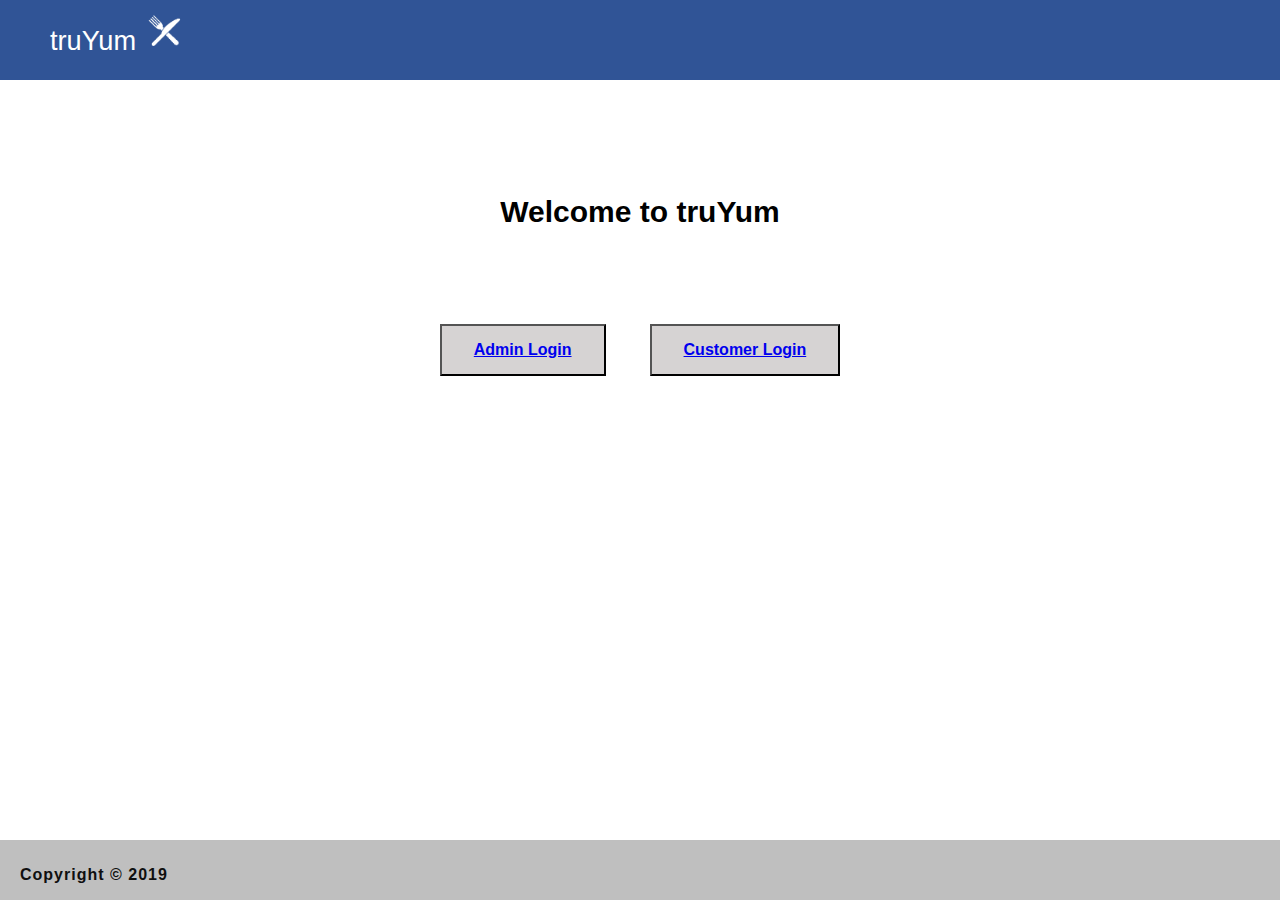
<file: index.html>
<!DOCTYPE html>
<html lang="en">
<head>
    <meta charset="UTF-8">
    <meta name="viewport" content="width=device-width, initial-scale=1.0">
    <title>truYum Login</title>
   <link rel="stylesheet" href="style/login.css">
</head>
<body>
    <header>
        <div class="page-title">
            truYum 
             <img src="images/logo.png" alt="truYum-img">
        </div>   
     </header>
     
    <section>
        <div class="center"></div>
        <h2>Welcome to truYum</h2>
        <button><a href="menu-item-list-admin.html">Admin Login</a></button>
        <button><a href="menu-item-list-customer.html">Customer Login</a></button>
        </div>
    </section>
    <footer>
        <p class="copyright">Copyright &copy; 2019</p>
    </footer>
</body>
</html>
</file>
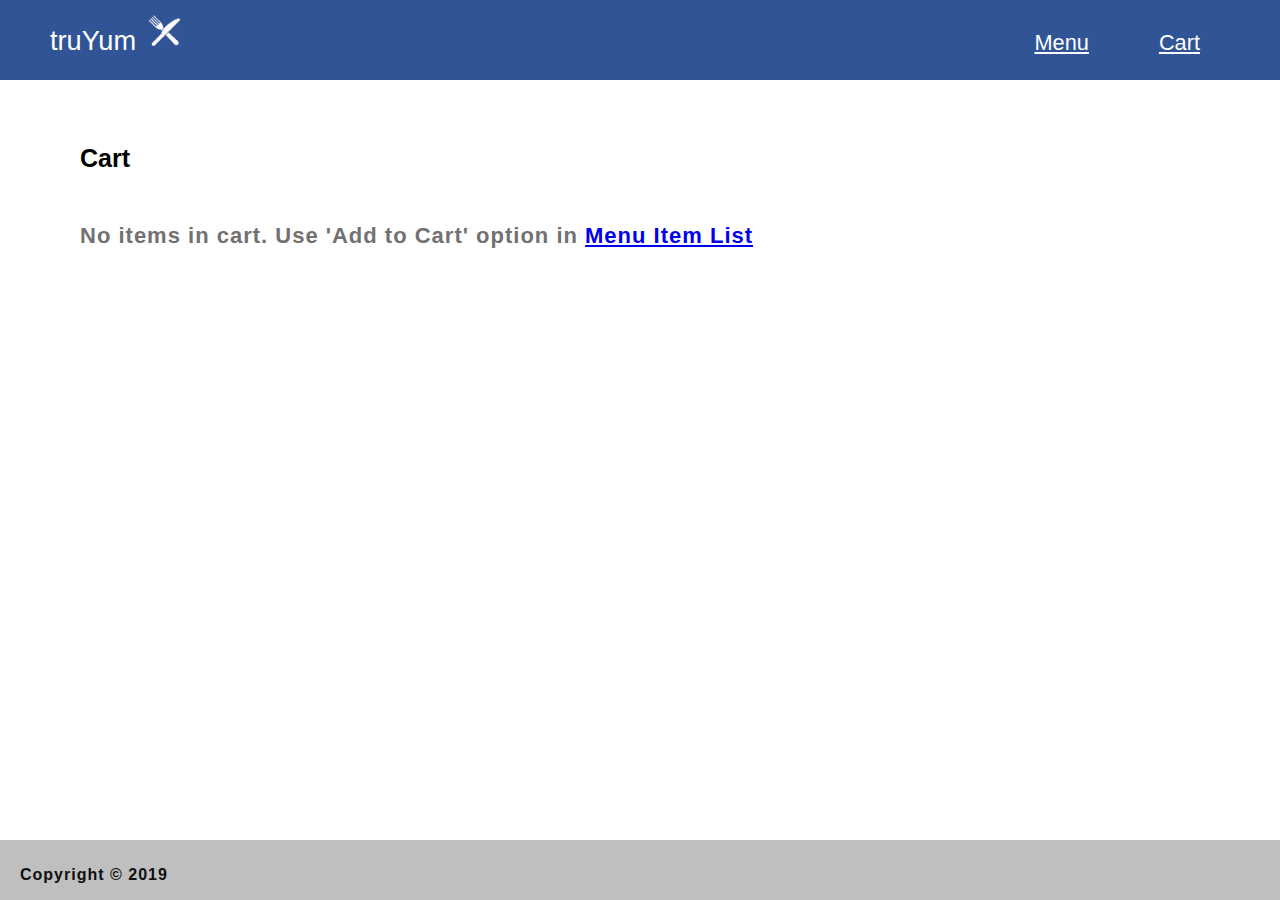
<file: cart-empty.html>
<!DOCTYPE html>
<html lang="en">
<head>
    <meta charset="UTF-8">
    <meta name="viewport" content="width=device-width, initial-scale=1.0">
    <title>cart-empty</title>
   <link rel="stylesheet" href="style/cart.css">
</head>
<body>
    <header>
        <div class="page-title">
            truYum
            <img src="images/logo.png" alt="truYum-img">
            <a href="/cart" id="cart">Cart</a>
         <a href="menu-item-list-customer.html" id="menu">Menu</a>
     </div>
        
    </header>
    <section>
        <div id="menu-item">
            <h2>Cart</h2>
        </div>
        <p id="empty-message">No items in cart. Use 'Add to Cart' option in <strong><a href="menu-item-list-customer.html">Menu Item List</a></strong></p>
       
    </section>
    <footer>
        <p class="copyright">Copyright &copy; 2019</p>
    </footer>
</body>
</html>
</file>
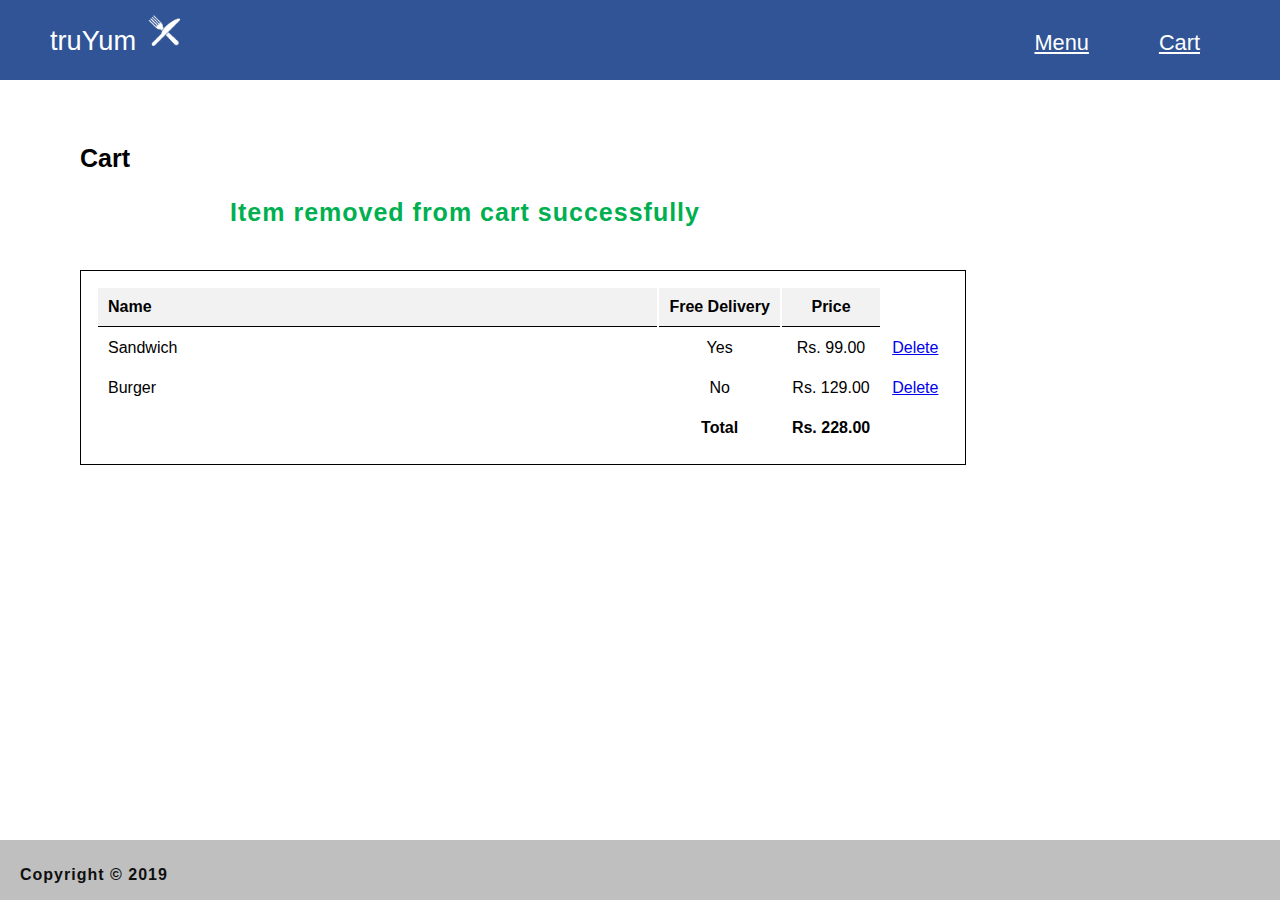
<file: cart-notification.html>
<!DOCTYPE html>
<html lang="en">
<head>
    <meta charset="UTF-8">
    <meta name="viewport" content="width=device-width, initial-scale=1.0">
    <title>cart</title>
   <link rel="stylesheet" href="style/cart.css">
</head>
<body>
    <header>
       <div class="page-title">
           truYum
           <img src="images/logo.png" alt="truYum-img">
           <a href="cart.html" id="cart">Cart</a>
        <a href="menu-item-list-customer.html" id="menu">Menu</a>
    </div>
      
        
    </header>
    <section>
        <div>
            <h2>Cart</h2>
        </div>
        <div>
            <p id="remove-message">Item removed from cart successfully</p>
        </div>
        <br>
        <div>
                <table class="center">
                    <tr>
                        <th class="column-first">Name</th>
                        <th>Free Delivery</th>
                        <th>Price</th>
                    </tr>
                    <tr>
                        <td class="column-first">Sandwich</td>
                        <td>Yes</td>
                        <td>Rs. 99.00</td>
                        <td><a href="cart-empty.html">Delete</a></td>
                    </tr>
                    <tr>
                        <td class="column-first">Burger</td>
                        <td>No</td>
                        <td>Rs. 129.00</td>
                        <td><a href="cart-empty.html">Delete</a></td>
                    </tr>
                    <tr>
                        <td class="column-first"></td>
                        <td><strong>Total</strong></td>
                        <td><strong>Rs. 228.00</strong></td>
                       
                    </tr>
                </table>
        </div>
    </section>
    <footer>
        <p class="copyright">Copyright &copy; 2019</p>
    </footer>
</body>
</html>
</file>
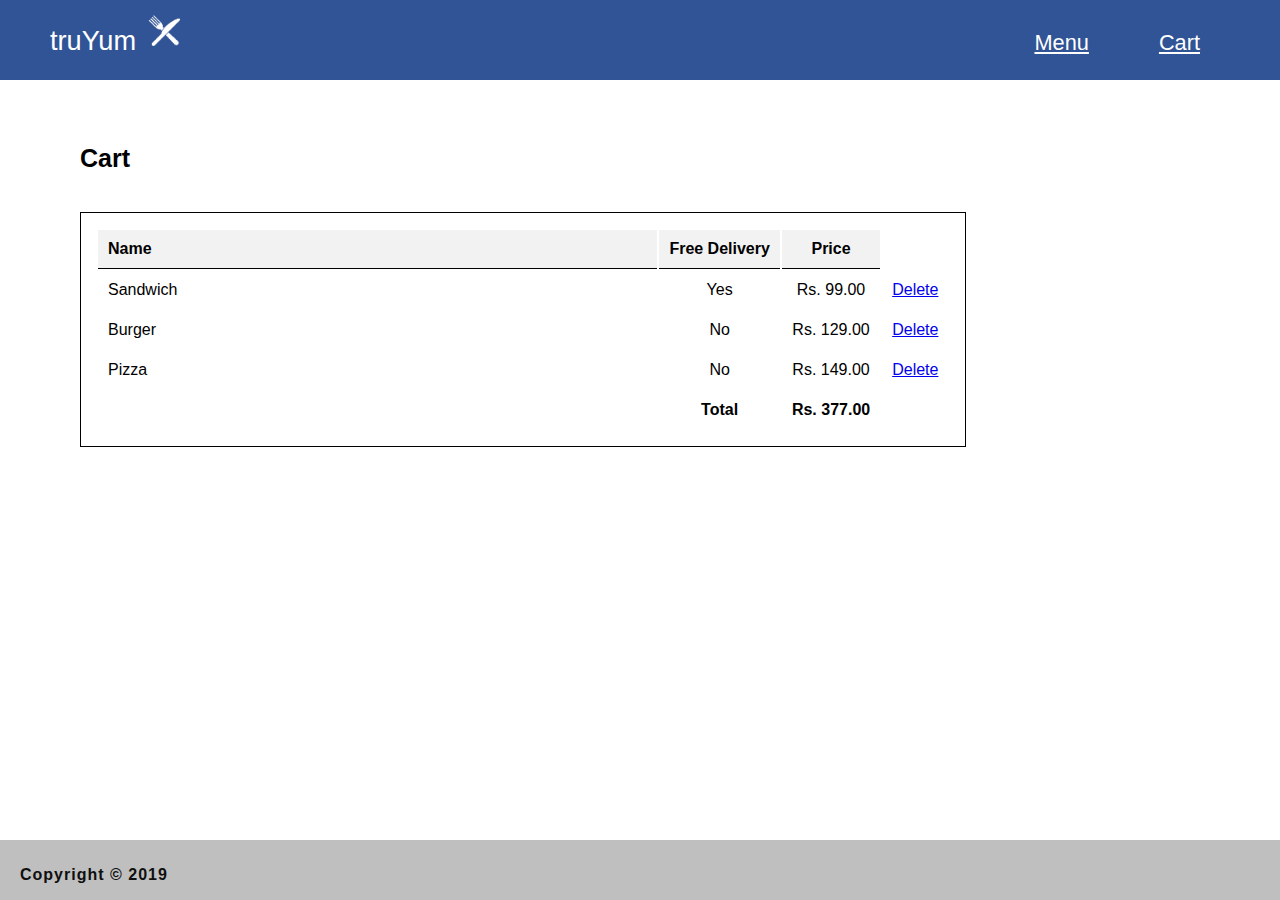
<file: cart.html>
<!DOCTYPE html>
<html lang="en">
<head>
    <meta charset="UTF-8">
    <meta name="viewport" content="width=device-width, initial-scale=1.0">
    <title>cart</title>
   <link rel="stylesheet" href="style/cart.css">
</head>
<body>
    <header>
       <div class="page-title">
           truYum
           <img src="images/logo.png" alt="truYum-img">
           <a href="" id="cart">Cart</a>
        <a href="menu-item-list-customer.html" id="menu">Menu</a>
    </div>
    </header>

    <section>
        <div>
            <h2>Cart</h2>
        </div>
        <br>
        <div>
                <table class="center">
                    <tr>
                        <th class="column-first">Name</th>
                        <th>Free Delivery</th>
                        <th>Price</th>
                    </tr>
                    <tr>
                        <td class="column-first">Sandwich</td>
                        <td>Yes</td>
                        <td>Rs. 99.00</td>
                        <td><a href="cart-notification.html">Delete</a></td>
                    </tr>
                    <tr>
                        <td class="column-first">Burger</td>
                        <td>No</td>
                        <td>Rs. 129.00</td>
                        <td><a href="cart-notification.html">Delete</a></td>
                    </tr>
                    <tr>
                        <td class="column-first">Pizza</td>
                        <td>No</td>
                        <td>Rs. 149.00</td>
                        <td><a href="cart-notification.html">Delete</a></td>
                    </tr>
                    <tr>
                        <td class="column-first"></td>
                        <td><strong>Total</strong></td>
                        <td><strong>Rs. 377.00</strong></td>
                       
                    </tr>
                </table>
        </div>
    </section>
    
    <footer>
        <p class="copyright">Copyright &copy; 2019</p>
    </footer>
</body>
</html>
</file>
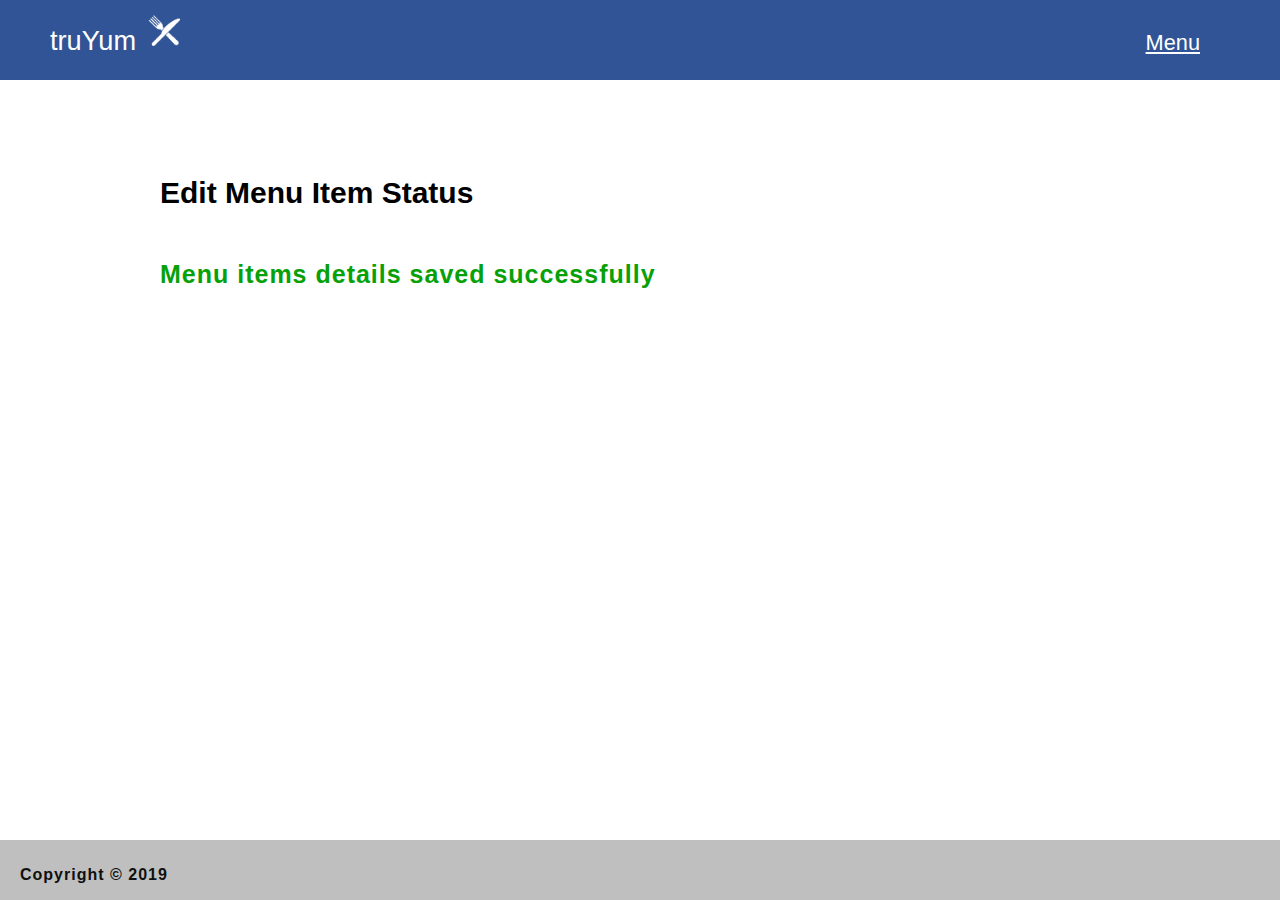
<file: edit-menu-item-status.html>
<!DOCTYPE html>
<html lang="en">
<head>
    <meta charset="UTF-8">
    <meta name="viewport" content="width=device-width, initial-scale=1.0">
    <title>Edit-Menu-Item</title>
   <link rel="stylesheet" href="style/edit_menu_item_status.css">
</head>
<body>
    <header>
        <div class="page-title">
            truYum 
             <img src="images/logo.png" alt="truYum-img">
         <a href="menu-item-list-admin.html" id="menu">Menu</a>
        </div>   
     </header>
     
    <section>
        <div id="menu-item">
            <h2>Edit Menu Item Status</h2>
        </div>
        <p id="msg">Menu items details saved successfully</p>
    </section>
    
    <footer>
        <p class="copyright">Copyright &copy; 2019</p>
    </footer>
</body>
</html>
</file>
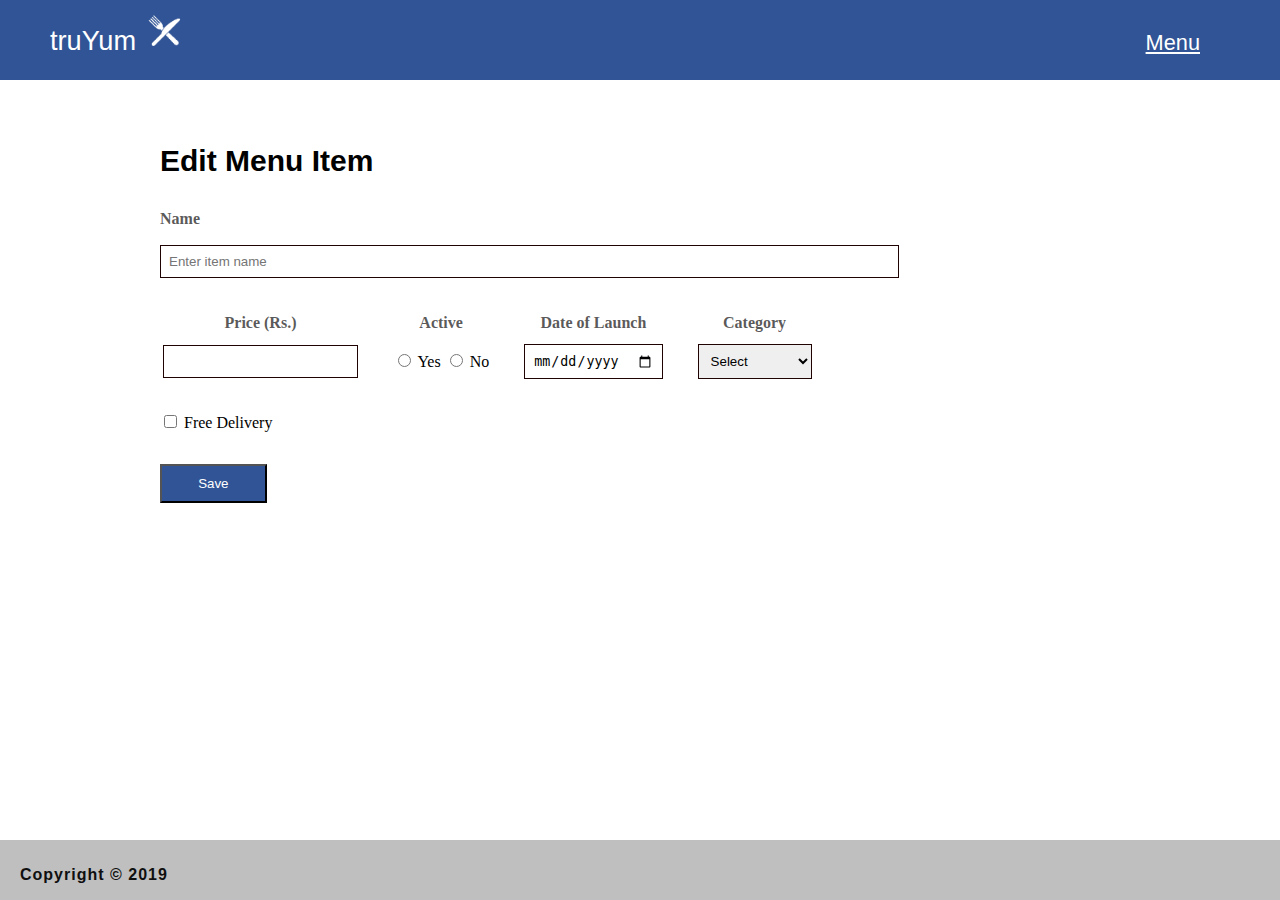
<file: edit-menu-item.html>
<!DOCTYPE html>
<html lang="en">

<head>
    <meta charset="UTF-8">
    <meta name="viewport" content="width=device-width, initial-scale=1.0">
    <title>Edit-Menu-Item</title>
    <link rel="stylesheet" href="style/edit_menu_item.css">
    <script src="js/script.js"></script>
</head>

<body>
    <header>
        <div class="page-title">
            truYum 
             <img src="images/logo.png" alt="truYum-img">
         <a href="menu-item-list-admin.html" id="menu">Menu</a>
        </div>   
     </header>
     
    <section>
        <div>
            <h2>Edit Menu Item</h2>
        </div>
            <form name="myForm" onsubmit="return checkValidation()">
                <div>
                    <div id="title-label" class="edit-menu-column">
                        <label for="title">Name</label>
                    </div>
                    <div class="edit-menu-column">
                        <input type="text" id="title" name="title" placeholder="Enter item name" size="88">
                    </div>
                </div>
        
                <table id="edit-menu-table">
                    <tr>
                        <th><label for="price">Price (Rs.)</label></th>
                        <th><label for="inStock">Active</label></th>
                        <th><label for="dateOfLaunch">Date of Launch</label></th>
                        <th><label for="category">Category</label></th>
                    </tr>
        
                    <tr>
                        <td><input type="text" id="price" name="price"></td>
                        <td>
                            <input type="radio" id="inStock-yes" value="yes" name="inStock">
                            <label for="inStock-yes">Yes</label>
                            <input type="radio" id="inStock-no" value="no" name="inStock">
                            <label for="inStock-no">No</label>
                        </td>
                        <td><input type="date" id="dateOfLaunch" name="dateOfLaunch"></td>
                        <td>
                            <select name="category" id="category">
                                <option value="Select">Select</option>
                                <option value="Starteprice">Starter</option>
                                <option value="Main Coupricee">Main Course</option>
                                <option value="Dessert">Dessert</option>
                                <option value="Drinks">Drinks</option>
                            </select>
                        </td>
                    </tr>
                </table>
        
                <div class="edit-menu-column">
                    <input type="checkbox" id="freeDelivery" name="freeDelivery" value="freeDelivery">
                    <label id="freeDelivery-label" for="freeDelivery">Free Delivery</label>
                </div>
        
                <button type="submit" id="submit" name="submit">Save</button>
        
            </form>
    </section>
    <footer>
        <p class="copyright">Copyright &copy; 2019</p>
    </footer>
</body>

</html>
</file>
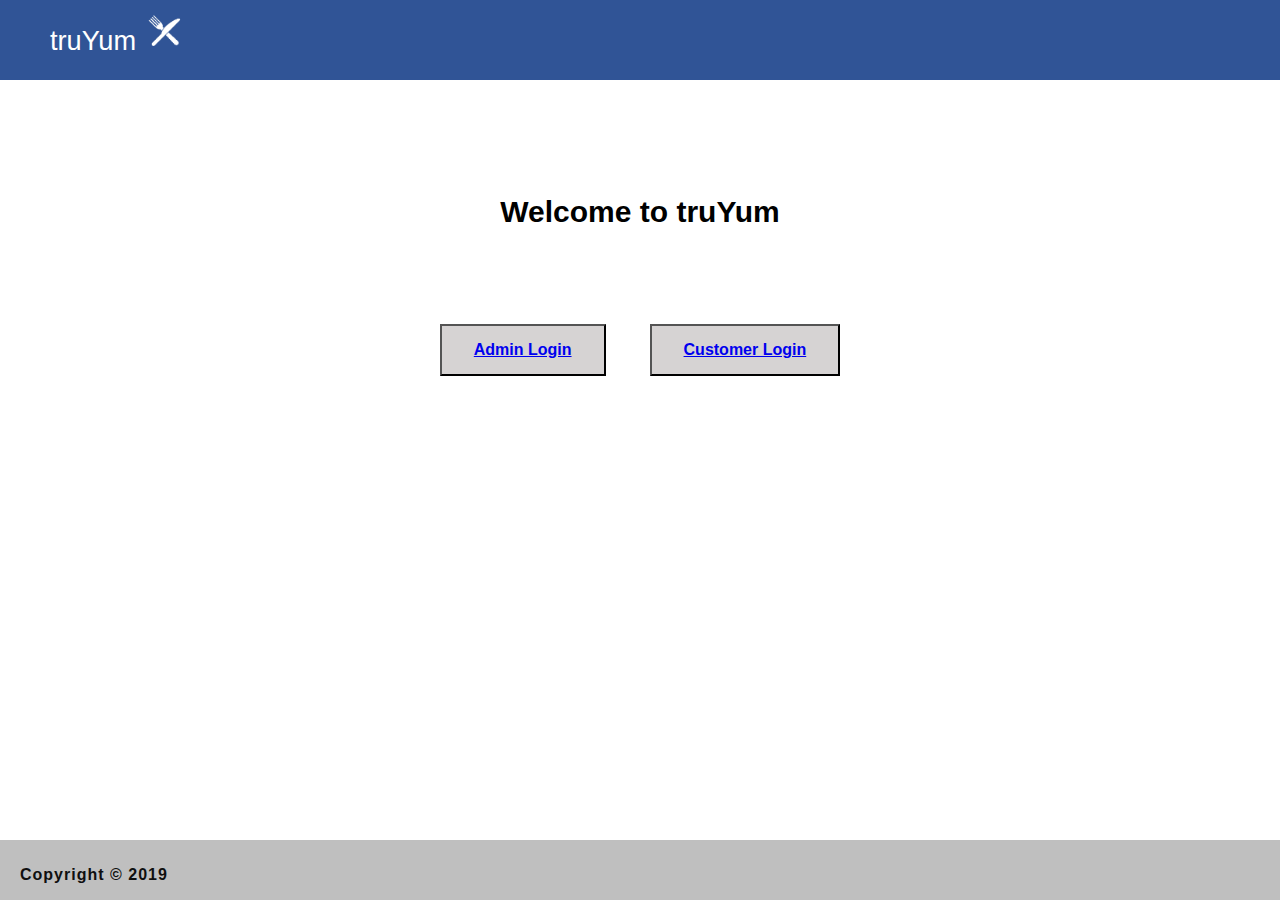
<file: login.html>
<!DOCTYPE html>
<html lang="en">
<head>
    <meta charset="UTF-8">
    <meta name="viewport" content="width=device-width, initial-scale=1.0">
    <title>truYum Login</title>
   <link rel="stylesheet" href="style/login.css">
</head>
<body>
    <header>
        <div class="page-title">
            truYum 
             <img src="images/logo.png" alt="truYum-img">
        </div>   
     </header>
     
    <section>
        <div class="center"></div>
        <h2>Welcome to truYum</h2>
        <button><a href="menu-item-list-admin.html">Admin Login</a></button>
        <button><a href="menu-item-list-customer.html">Customer Login</a></button>
        </div>
    </section>
    <footer>
        <p class="copyright">Copyright &copy; 2019</p>
    </footer>
</body>
</html>
</file>
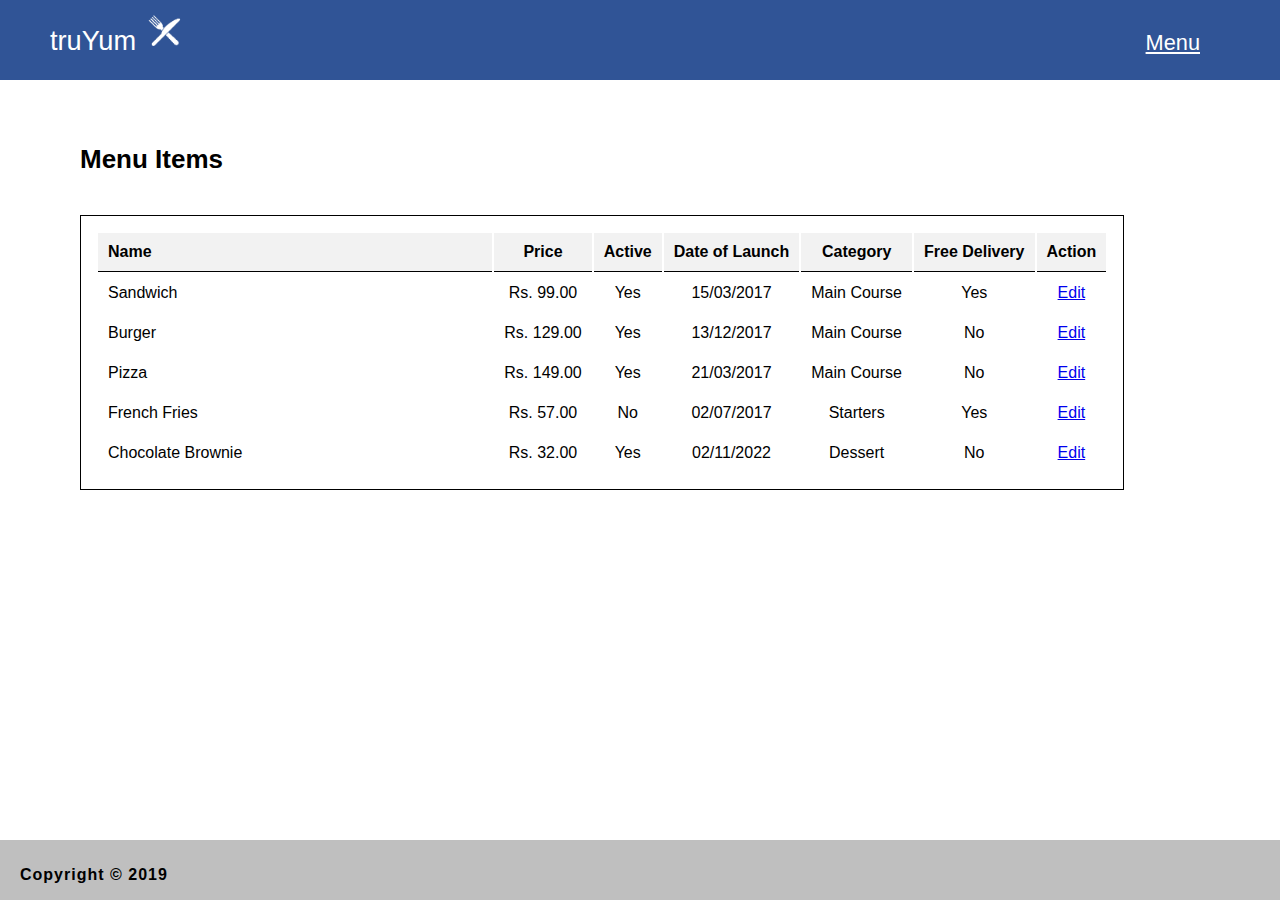
<file: menu-item-list-admin.html>
<!DOCTYPE html>
<html lang="en">
<head>
    <meta charset="UTF-8">
    <meta name="viewport" content="width=device-width, initial-scale=1.0">
    <title>item-list</title>
   <link rel="stylesheet" href="style/menu_item_list.css">
</head>
<body>
    <header>
       <div class="page-title">
           truYum 
            <img src="images/logo.png" alt="truYum-img">
        <a href="#" id="menu">Menu</a>
       </div>   
    </header>
    
    <section>
        <div>
            <h2>Menu Items</h2>
        </div>
        <br>
        <div>
                <table class="center">
                    <tr>
                        <th class="column-first">Name</th>
                        <th>Price</th>
                        <th>Active</th>
                        <th>Date of Launch</th>
                        <th>Category</th>
                        <th>Free Delivery</th>
                        <th>Action</th>
                    </tr>
                    <tr>
                        <td class="column-first">Sandwich</td>
                        <td>Rs. 99.00</td>
                        <td>Yes</td>
                        <td>15/03/2017</td>
                        <td>Main Course</td>
                        <td>Yes</td>
                        <td><a href="edit-menu-item.html">Edit</a></td>
                    </tr>
                    <tr>
                        <td class="column-first">Burger</td>
                        <td>Rs. 129.00</td>
                        <td>Yes</td>
                        <td>13/12/2017</td>
                        <td>Main Course</td>
                        <td>No</td>
                        <td><a href="edit-menu-item.html">Edit</a></td>
                    </tr>
                    <tr>
                        <td class="column-first">Pizza</td>
                        <td>Rs. 149.00</td>
                        <td>Yes</td>
                        <td>21/03/2017</td>
                        <td>Main Course</td>
                        <td>No</td>
                        <td><a href="edit-menu-item.html">Edit</a></td>
                    </tr>
                    <tr>
                        <td class="column-first">French Fries</td>
                        <td>Rs. 57.00</td>
                        <td>No</td>
                        <td>02/07/2017</td>
                        <td>Starters</td>
                        <td>Yes</td>
                        <td><a href="edit-menu-item.html">Edit</a></td>
                    </tr>
                    <tr>
                        <td class="column-first">Chocolate Brownie</td>
                        <td>Rs. 32.00</td>
                        <td>Yes</td>
                        <td>02/11/2022</td>
                        <td>Dessert</td>
                        <td>No</td>
                        <td><a href="edit-menu-item.html">Edit</a></td>
                    </tr>
                </table>
        </div>
    </section>
    <footer>
        <p class="copyright">Copyright &copy; 2019</p>
    </footer>
</body>
</html>
</file>
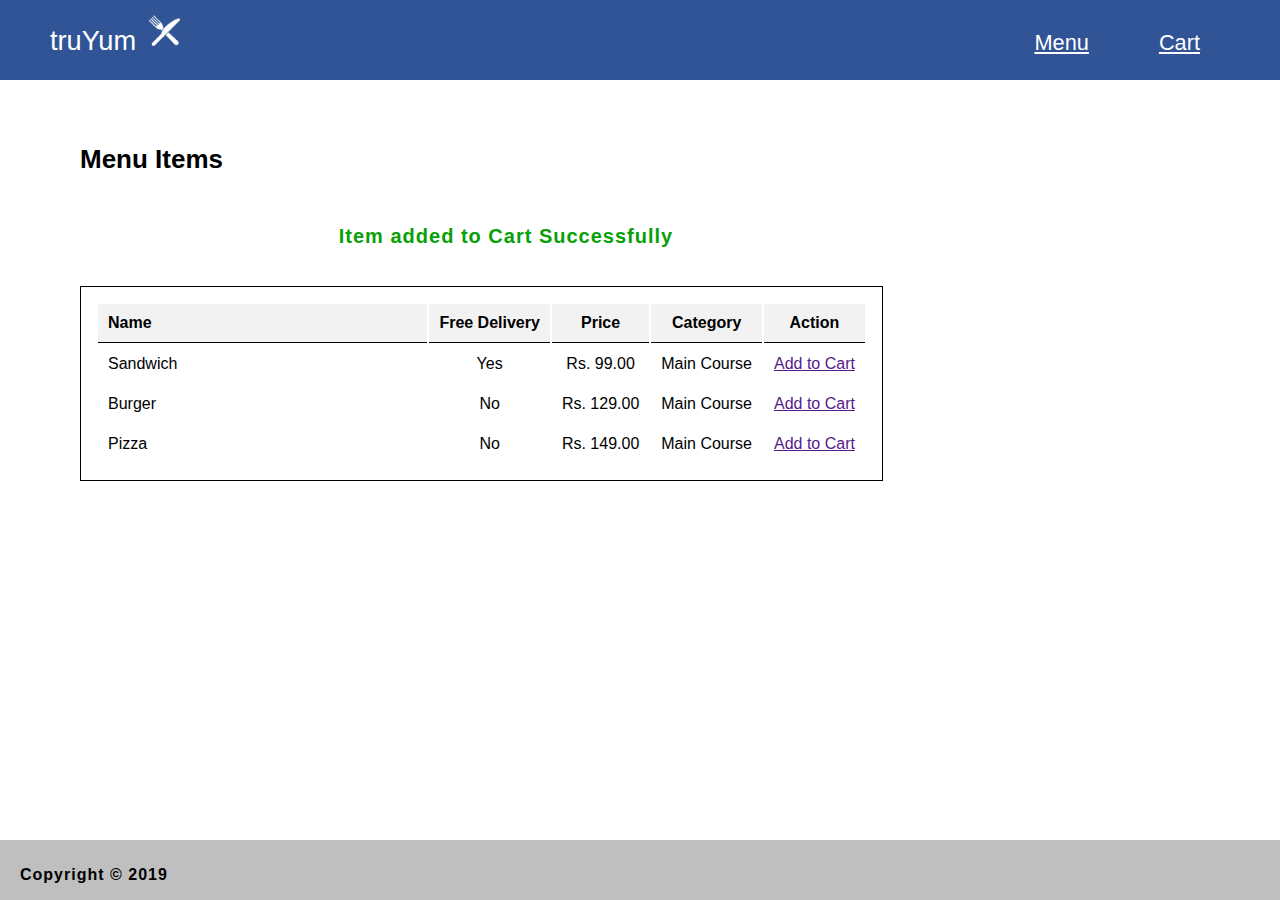
<file: menu-item-list-customer-notification.html>
<!DOCTYPE html>
<html lang="en">
<head>
    <meta charset="UTF-8">
    <meta name="viewport" content="width=device-width, initial-scale=1.0">
    <title>customer-notification</title>
   <link rel="stylesheet" href="style/menu_item_list.css">
</head>
<body>
    <header>
       <div class="page-title">
           truYum
           <img src="images/logo.png" alt="truYum-img">
           <a href="cart.html" id="cart">Cart</a>
        <a href="menu-item-list-customer.html" id="menu">Menu</a>
    </div>
      
        
    </header>
    <section>
        <div id="menu-item">
            <h2>Menu Items</h2>
        </div>
        <div id="msg">
            <p>Item added to Cart Successfully</p>
        </div>
        <br>
        <div>
                <table class="center">
                    <tr>
                        <th class="column-first">Name</th>
                        <th>Free Delivery</th>
                        <th>Price</th>
                        <th>Category</th>
                        <th>Action</th>
                    </tr>
                    <tr>
                        <td class="column-first">Sandwich</td>
                        <td>Yes</td>
                        <td>Rs. 99.00</td>
                        <td>Main Course</td>
                        <td><a href="">Add to Cart</a></td>
                    </tr>
                    <tr>
                        <td class="column-first">Burger</td>
                        <td>No</td>
                        <td>Rs. 129.00</td>
                        <td>Main Course</td>
                        <td><a href="">Add to Cart</a></td>
                    </tr>
                    <tr>
                        <td class="column-first">Pizza</td>
                        <td>No</td>
                        <td>Rs. 149.00</td>
                        <td>Main Course</td>
                        <td><a href="">Add to Cart</a></td>
                    </tr>
                </table>
        </div>
    </section>
    <footer>
        <p class="copyright">Copyright &copy; 2019</p>
    </footer>
</body>
</html>
</file>
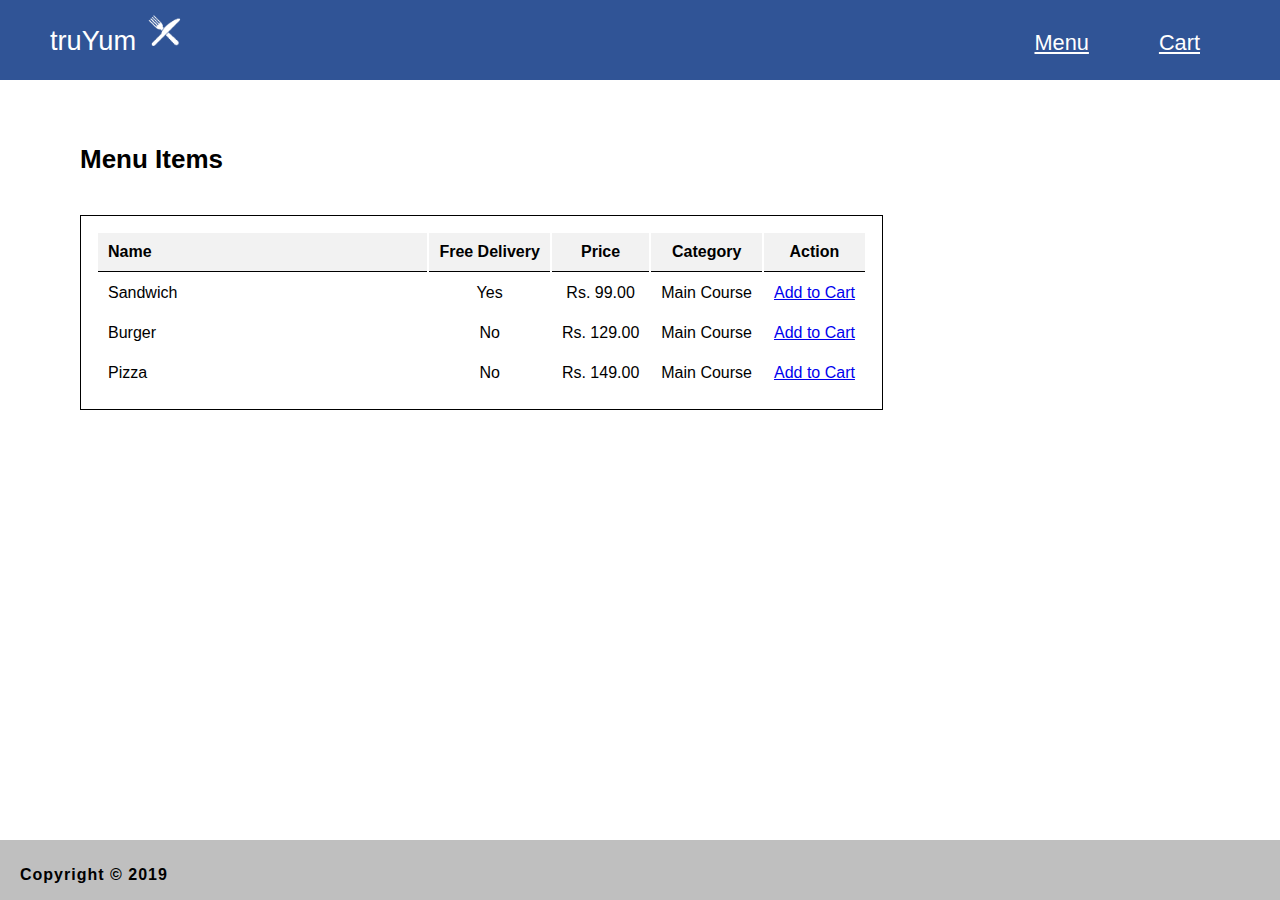
<file: menu-item-list-customer.html>
<!DOCTYPE html>
<html lang="en">
<head>
    <meta charset="UTF-8">
    <meta name="viewport" content="width=device-width, initial-scale=1.0">
    <title>item-list</title>
   <link rel="stylesheet" href="style/menu_item_list.css">
</head>
<body>
    <header>
        <div class="page-title">
            truYum 
             <img src="images/logo.png" alt="truYum-img">
         <a href="cart-empty.html" id="cart">Cart</a>
         <a href="menu-item-list-customer.html" id="menu">Menu</a>
        </div>   
     </header>

    <section>
        <div id="menu-item">
            <h2>Menu Items</h2>
        </div>
        <br>
        <div>
                <table class="center">
                    <tr>
                        <th class="column-first">Name</th>
                        <th>Free Delivery</th>
                        <th>Price</th>
                        <th>Category</th>
                        <th>Action</th>
                    </tr>
                    <tr>
                        <td class="column-first">Sandwich</td>
                        <td>Yes</td>
                        <td>Rs. 99.00</td>
                        <td>Main Course</td>
                        <td><a href="menu-item-list-customer-notification.html">Add to Cart</a></td>
                    </tr>
                    <tr>
                        <td class="column-first">Burger</td>
                        <td>No</td>
                        <td>Rs. 129.00</td>
                        <td>Main Course</td>
                        <td><a href="menu-item-list-customer-notification.html">Add to Cart</a></td>
                    </tr>
                    <tr>
                        <td class="column-first">Pizza</td>
                        <td>No</td>
                        <td>Rs. 149.00</td>
                        <td>Main Course</td>
                        <td><a href="menu-item-list-customer-notification.html">Add to Cart</a></td>
                    </tr>
                </table>
        </div>
    </section>
    <footer>
        <p class="copyright">Copyright &copy; 2019</p>
    </footer>
</body>
</html>
</file>
<file: style/login.css>
body{
    margin-top: 0px;
    margin: 0px;
}
header{
    padding: 10px;
    background-color: #305496;
    width: auto;
    height: 60px;
}

img{
    width: 40px;
    height: 40px;
}


.page-title{
    margin-left: 40px;
    color: #ffffff;
    margin-bottom: 20px;
    vertical-align: middle;
    font-size: 1.7em;
    font-family: Arial, Helvetica, sans-serif;
}

h2{
    font-size: 30px;
    font-weight: 100px;
    font-family: Arial;

} 

section{
    margin-top: 90px;
    align-items: center;
    align-content: center;
    text-align: center;
    font-family: 'Open Sans';
}

button{
    background-color: #d6d3d3;
    padding: 15px 32px;
    text-align: center;
    text-decoration: none;
    display: inline-block;
    font-size: 16px;
    margin-left: 20px;
    margin-right: 20px;
    margin-top: 70px;
}

button a{
    font-weight: bold;
}

button:hover {
    background-color: #b6d7f1;
    color: #0000;
}


p{
    color: rgb(15, 15, 15);
    text-align: center;
    font-weight: bold;
    margin-right: 15em;
    font-family: sans-serif;
    letter-spacing: 1px;
}

footer{
    position: fixed;
    bottom: 0;
    background-color: #BFBFBF;
    width: 100%;
    height: 60px;
    margin-bottom: 0px;

}
.copyright{
    padding: 10px;
    text-align: left;
    margin-left: 10px;
}
</file>
<file: style/cart.css>
body{
    margin-top: 0px;
    margin: 0px;
}

header{
    padding: 10px;
    background-color: #305496;
    width: auto;
    height: 60px;
}

img{
    width: 40px;
    height: 40px;
}

#menu, #cart{
    float: right;
    color: #ffffff;
    font-size: 0.8em;
    margin-right: 70px;
    padding-top: 20px;
}


.page-title{
    margin-left: 40px;
    color: #ffffff;
    margin-bottom: 20px;
    vertical-align: middle;
    font-size: 1.7em;
    font-family: Arial, Helvetica, sans-serif;
}


section{
    margin-top: 4em;
    width: auto;
}

table, td, th{
    text-align: center;
    border-collapse: separate;
    padding-right: 2.5em;
    padding-bottom: 0.6em;
    font-family: sans-serif;
    padding: 10px;
    
}

th{
    background-color: #f2f2f2;
    padding: 10px;
    border-bottom: 1pt solid black;
}

table {
    border: 1px solid;
    padding: 15px;
}

.column-first{
    padding-right: 30em;
    text-align: left;
}

h2{
    margin-left: 5rem;
    font-size: 25px;
    font-weight: 100px;
    font-family: Arial;
}

#remove-message{
    color: #00b050;
    font-weight: 600;
    font-size: 25px;
    margin-left: 25px;
    font-family: sans-serif;
}

p{
    color: rgb(15, 15, 15);
    text-align: center;
    font-weight: bold;
    margin-right: 15em;
    font-family: Arial, Helvetica, sans-serif;
    letter-spacing: 1px;
}

#empty-message{
     color: rgb(114, 112, 112);
     text-align: left;
     margin-left: 5rem;
     margin-top: 50px;
     font-size: 22px;
}

.center{
   
    margin-left: 5rem;
}

footer{
    position: fixed;
    bottom: 0;
    background-color: #BFBFBF;
    width: 100%;
    height: 60px;
    margin-bottom: 0px;

}
.copyright{
    padding: 10px;
    text-align: left;
    margin-left: 10px;
}
</file>
<file: style/edit_menu_item_status.css>
body{
    margin-top: 0px;
    margin: 0px;
}
header{
    padding: 10px;
    background-color: #305496;
    width: auto;
    height: 60px;
}

img{
    width: 40px;
    height: 40px;
}

#menu, #cart{
    float: right;
    color: #ffffff;
    font-size: 0.8em;
    margin-right: 70px;
    padding-top: 20px;
}

.page-title{
    margin-left: 40px;
    color: #ffffff;
    margin-bottom: 20px;
    vertical-align: middle;
    font-size: 1.7em;
    font-family: Arial, Helvetica, sans-serif;
}

h2{
    margin-left: 10rem;
    font-size: 30px;
    font-weight: 100px;
    font-family: Arial;
}

a:hover{
    color: rgb(113, 199, 79);
}
#msg{
    text-align: left;
    margin-left: 10rem;
    margin-top: 50px;
    font-size: 25px;
    font-weight: bold;
    color: rgb(7, 161, 7);
}
#empty-message{
    margin-left: 10rem;
    font-size: 25px;
    font-weight: bold;
    color: rgb(128, 126, 126);
}

section{
    margin-top: 6em;
    width: auto;
}

p{
    color: rgb(15, 15, 15);
    text-align: center;
    font-weight: bold;
    margin-right: 15em;
    font-family: sans-serif;
    letter-spacing: 1px;
}

footer{
    position: fixed;
    bottom: 0;
    background-color: #BFBFBF;
    width: 100%;
    height: 60px;
    margin-bottom: 0px;

}
.copyright{
    padding: 10px;
    text-align: left;
    margin-left: 10px;
}
</file>
<file: style/edit_menu_item.css>
body{
    margin-top: 0px;
    margin: 0px;
}
header{
    padding: 10px;
    background-color: #305496;
    width: auto;
    height: 60px;
}

img{
    width: 40px;
    height: 40px;
}

#menu, #cart{
    float: right;
    color: #ffffff;
    font-size: 0.8em;
    margin-right: 70px;
    padding-top: 20px;
}

.single-line{
    display: inline-block;
}
.inner-first{
    display: block;
}

form input, select{
    padding: 8px;
    border: 1px solid rgb(31, 2, 2);
    box-sizing: border-box;
    margin-top: 1px;
    margin-bottom: 1px;
}

input[type='radio'],select{
    cursor: pointer;
}


.page-title{
    margin-left: 40px;
    color: #ffffff;
    margin-bottom: 20px;
    vertical-align: middle;
    font-size: 1.7em;
    font-family: Arial, Helvetica, sans-serif;
}


section{
    margin-top: 4em;
    width: auto;
}

h2{
    margin-left: 10rem;
    font-size: 30px;
    font-weight: 100px;
    font-family: Arial;
}



#title-label{
    margin-top: 2rem;
    margin-left: 10rem;
}

#title-label label{
    color: rgba(46, 44, 44, 0.788);
    margin-bottom: 40em;
    font-weight: 900;
}


.edit-menu-column{
    margin-top: 1rem;
    margin-left: 10rem;
}


table, td, th{
    margin-top: 2rem;
    margin-left: 10rem;
    text-align: center;
    border-collapse: separate;
    padding-right: 2em;
    padding-bottom: 0.5em;
}

th{
    color: rgba(46, 44, 44, 0.788);
}

#submit{
    margin-top: 2rem;
    margin-left: 10rem;
    padding: 10px;
    cursor: pointer;
    width: 8em;
    text-align: center;
    color: #ffffff;
    background-color: #305496;
}

#submit:hover{
    background-color: rgb(57, 145, 22);;
}

p{
    color: rgb(15, 15, 15);
    text-align: center;
    font-weight: bold;
    margin-right: 15em;
    font-family: Arial, Helvetica, sans-serif;
    letter-spacing: 1px;
}

footer{
    position: fixed;
    bottom: 0;
    background-color: #BFBFBF;
    width: 100%;
    height: 60px;
    margin-bottom: 0px;

}
.copyright{
    padding: 10px;
    text-align: left;
    margin-left: 10px;
}
</file>
<file: style/menu_item_list.css>
body{
    margin-top: 0px;
    margin: 0px;
}
header{
    padding: 10px;
    background-color: #305496;
    width: auto;
    height: 60px;
}

img{
    width: 40px;
    height: 40px;
}

#menu, #cart{
    float: right;
    color: #ffffff;
    font-size: 0.8em;
    margin-right: 70px;
    padding-top: 20px;
}


.page-title{
    margin-left: 40px;
    color: #ffffff;
    margin-bottom: 20px;
    vertical-align: middle;
    font-size: 1.7em;
    font-family: Arial, Helvetica, sans-serif;
}



section{
    margin-top: 4em;
    width: auto;
}

table, td, th{
    text-align: center;
    border-collapse: separate;
    padding-right: 2.5em;
    padding-bottom: 0.6em;
    font-family: sans-serif;
    padding: 10px;
    
}

th{
    background-color: #f2f2f2;
    padding: 10px;
    border-bottom: 1pt solid black;
}

table {
    border: 1px solid;
    padding: 15px;
}

#msg{
    text-align: left;
    margin-left: 2rem;
    margin-top: 50px;
    font-size: 20px;
    font-weight: bold;
    color: rgb(7, 161, 7);
}
.column-first{
    padding-right: 250px;
    text-align: left;
}

h2{
    margin-left: 5rem;
    font-size: 26px;
    font-weight: 100px;
    font-family: Arial;
}
p{
    text-align: center;
    font-weight: bold;
    margin-right: 15em;
    font-family: Arial, Helvetica, sans-serif;
    letter-spacing: 1px;
}
.center{
    margin-left: 5rem;
}
footer{
    position: fixed;
    bottom: 0;
    background-color: #BFBFBF;
    width: 100%;
    height: 60px;
    margin-bottom: 0px;

}
.copyright{
    padding: 10px;
    text-align: left;
    margin-left: 10px;
}
</file>
